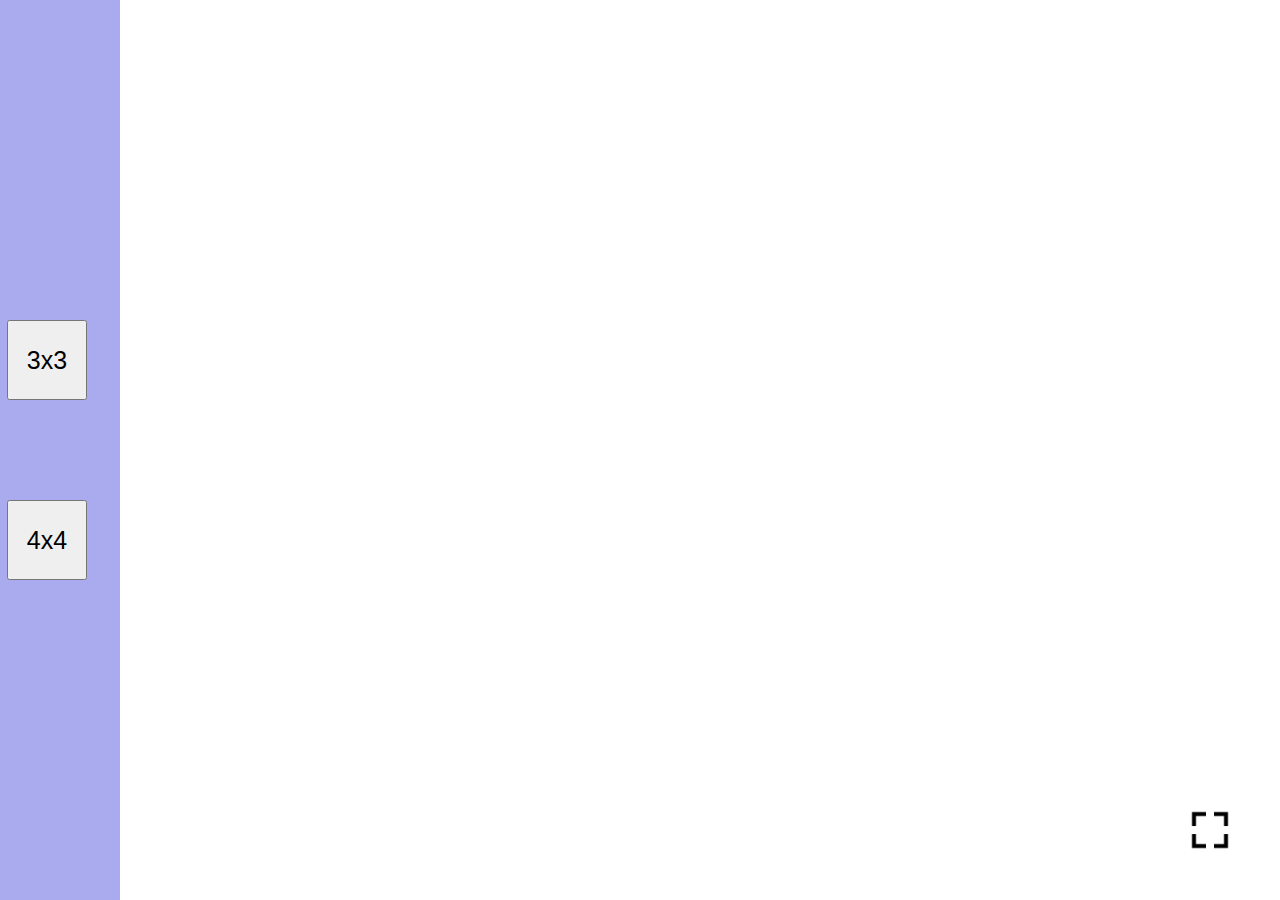
<file: index.html>
<!DOCTYPE html>
<html lang="en" dir="ltr">
  <head>
    <meta charset="utf-8" name="google" content="notranslate">
    <link rel="stylesheet" href="https://stackpath.bootstrapcdn.com/bootstrap/4.2.1/css/bootstrap.min.css" integrity="sha384-GJzZqFGwb1QTTN6wy59ffF1BuGJpLSa9DkKMp0DgiMDm4iYMj70gZWKYbI706tWS" crossorigin="anonymous">
    <link rel="stylesheet" href="drumpad.css">
    <link href="https://fonts.googleapis.com/css?family=Merriweather" rel="stylesheet">
    <title>Drum Pad</title>
  </head>
  <body>
    <div class="sidenav container">
      <div id="buttonContainer">
        <button id="btnt" type="button" class="btn btn-primary">3x3</button>
        <button id="btnf" type="button" class="btn btn-primary">4x4</button>
      </div>
    </div>

    <table class='ok three' align="center">
      <tbody>
        <tr>
          <td id="three1">1</td>
          <td id="three2">2</td>
          <td id="three3">3</td>
        </tr>
        <tr>
          <td id="three4">4</td>
          <td id="three5">5</td>
          <td id="three6">6</td>
        </tr>
        <tr>
          <td id="three7">7</td>
          <td id="three8">8</td>
          <td id="three9">9</td>
        </tr>
      </tbody>
    </table>

    <table class='ok four' align="center">
      <tbody>
        <tr>
          <td id="four1">1</td>
          <td id="four2">2</td>
          <td id="four3">3</td>
          <td id="four4">4</td>
        </tr>
        <tr>
          <td id="four5">5</td>
          <td id="four6">6</td>
          <td id="four7">7</td>
          <td id="four8">8</td>
        </tr>
        <tr>
          <td id="four9">9</td>
          <td id="four10">10</td>
          <td id="four11">11</td>
          <td id="four12">12</td>
        </tr>
        <tr>
          <td id="four13">13</td>
          <td id="four14">14</td>
          <td id="four15">15</td>
          <td id="four16">16</td>
        </tr>
      </tbody>
    </table>

    <div id="overlay" onclick="off()">
      <div class="orientationSign">
        <img id="rotateImg"src="Sources/rotate.gif" alt="">
        <p id="rotateText">Please use landscape mode for a better experience</p>
      </div>
    </div>

    <img id="fullscreenBtn" src="Sources/fullscreen.png" alt="">
    <script
      src="https://code.jquery.com/jquery-3.3.1.js"
      integrity="sha256-2Kok7MbOyxpgUVvAk/HJ2jigOSYS2auK4Pfzbm7uH60="
      crossorigin="anonymous"></script>
    <script src="drumpad.js"></script>
  </body>
</html>
</file>
<file: drumpad.css>
body {
  height: 100%;
  width: 100%;
  margin: 0;
  font-family: 'Merriweather', serif;
  overflow: visible;
}

.sidenav {
  height: 100%;
  width: 120px;
  position: fixed;
  z-index: -1;
  top: 0;
  left: 0;
  background-color: #aaaaef;
  overflow-x: hidden;
  /* padding-top: 20px */
  display: inline-flex;
  /* align-items items in column */
  flex-direction: column;
  /* center items horizontally */
  align-items: center;
  /* center items vertically */
  justify-content: center;
}

.sidenav button{
  text-align: center;
  font-size: 25px;
  width: 80px;
  height: 80px;
  margin-left: 7px;
  margin-top: 50px;
  margin-bottom: 50px;
  z-index: 1;
}

.three{
  margin: 0;
  opacity: 0;
  margin-top: -300px;
  position: absolute;
  top: 50%;
  left: 55%;
  margin-right: -50%;
  transform: translate(-50%, -50%);
  border-collapse: separate;
  border-spacing: 3px;
}

.three td{
  width: 135px;
  height: 135px;
  text-align: center;
  border: solid 1px black;
  padding: 10px;
}

.four{
  margin: 0;
  opacity: 0;
  margin-top: -100px;
  position: absolute;
  top: 50%;
  left: 58%;
  margin-right: -50%;
  transform: translate(-50%, -50%);
  border-collapse: separate;
  border-spacing: 3px;
  display: none;
}

.four td{
  width: 120px;
  height: 120px;
  text-align: center;
  border: solid 1px black;
  padding: 10px;
  margin: 3px;
}

#overlay {
  opacity: 0;
  position: fixed;
  display: none;
  width: 100%;
  height: 100%;
  top: 0;
  left: 0;
  right: 0;
  bottom: 0;
  background-color: rgba(0,0,0,0.9);
  z-index: 2;
  cursor: pointer;
}

/* #rotateImg{
  width: 120%;
  height: 120%;
} */

.orientationSign{
  position: fixed;
  top: 50%;
  text-align: center;
  left: 50%;
  color: white;
  transform: translate(-50%,-50%);
  -ms-transform: translate(-50%,-50%);
  display: inline-flex;
  /* align-items items in column */
  flex-direction: column;
  /* center items horizontally */
  align-items: center;
  /* center items vertically */
  justify-content: center;
}

#rotateText{
  font-size: 40px;
}

#fullscreenBtn{
  width: 40px;
  height: 40px;
  position: fixed;
  right: 50px;
  bottom: 50px;
}
</file>
